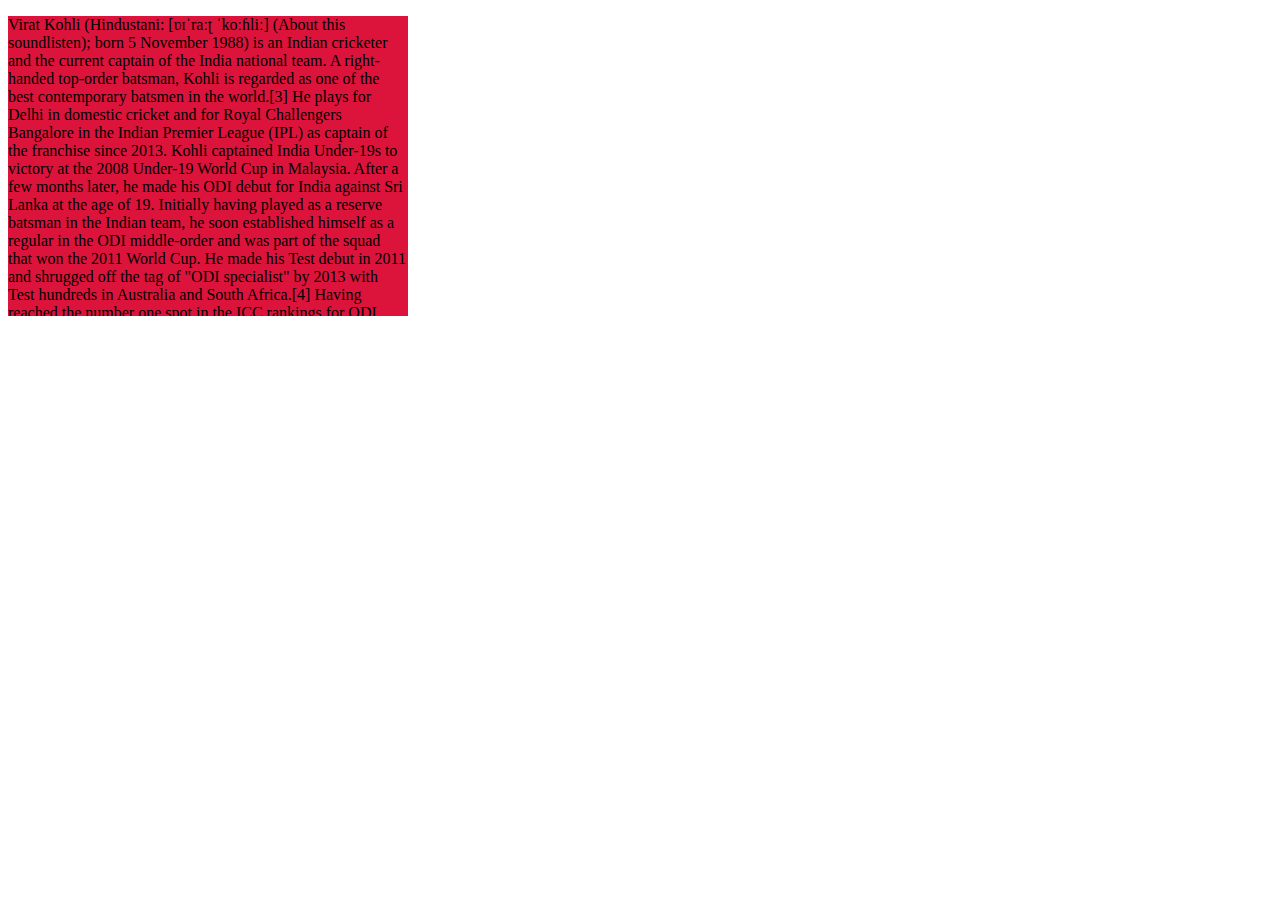
<file: index.html>
<!DOCTYPE html>
<html lang="en">
<head>
    <meta charset="UTF-8">
    <meta http-equiv="X-UA-Compatible" content="IE=edge">
    <meta name="viewport" content="width=device-width, initial-scale=1.0">
    <title>CSS Class</title>
    <link rel="stylesheet" href="./style.css">
</head>
<body>
    <!-- <div>
        <h1>We Graduated without having Any Knowledge</h1>
    </div> -->
    <p>
        Virat Kohli (Hindustani: [ʋɪˈraːʈ ˈkoːɦliː] (About this soundlisten); born 5 November 1988) is an Indian cricketer and the current captain of the India national team. A right-handed top-order batsman, Kohli is regarded as one of the best contemporary batsmen in the world.[3] He plays for Delhi in domestic cricket and for Royal Challengers Bangalore in the Indian Premier League (IPL) as captain of the franchise since 2013.

Kohli captained India Under-19s to victory at the 2008 Under-19 World Cup in Malaysia. After a few months later, he made his ODI debut for India against Sri Lanka at the age of 19. Initially having played as a reserve batsman in the Indian team, he soon established himself as a regular in the ODI middle-order and was part of the squad that won the 2011 World Cup. He made his Test debut in 2011 and shrugged off the tag of "ODI specialist" by 2013 with Test hundreds in Australia and South Africa.[4] Having reached the number one spot in the ICC rankings for ODI batsmen for the first time in 2013,[5] Kohli also found success in the Twenty20 format, winning the Man of the Tournament twice at the ICC World Twenty20 (in 2014 and 2016).

Kohli was appointed the vice-captain of the ODI team in 2012 and handed over the Test captaincy following Mahendra Singh Dhoni's Test retirement in 2014. In early 2017, he became the limited-overs captain as well after Dhoni stepped down from the position. In ODIs, Kohli has the second highest number of centuries and the highest number of centuries in run-chases in the world. He holds the world record for being the fastest batsman to 8,000, 9,000, 10,000, 11,000 and 12,000 runs in ODI cricket. Among Indian batsmen, Kohli has the best ever Test rating (937 points), ODI rating (911 points) and T20I rating (897 points).
    
</p>
</body>
</html>
</file>
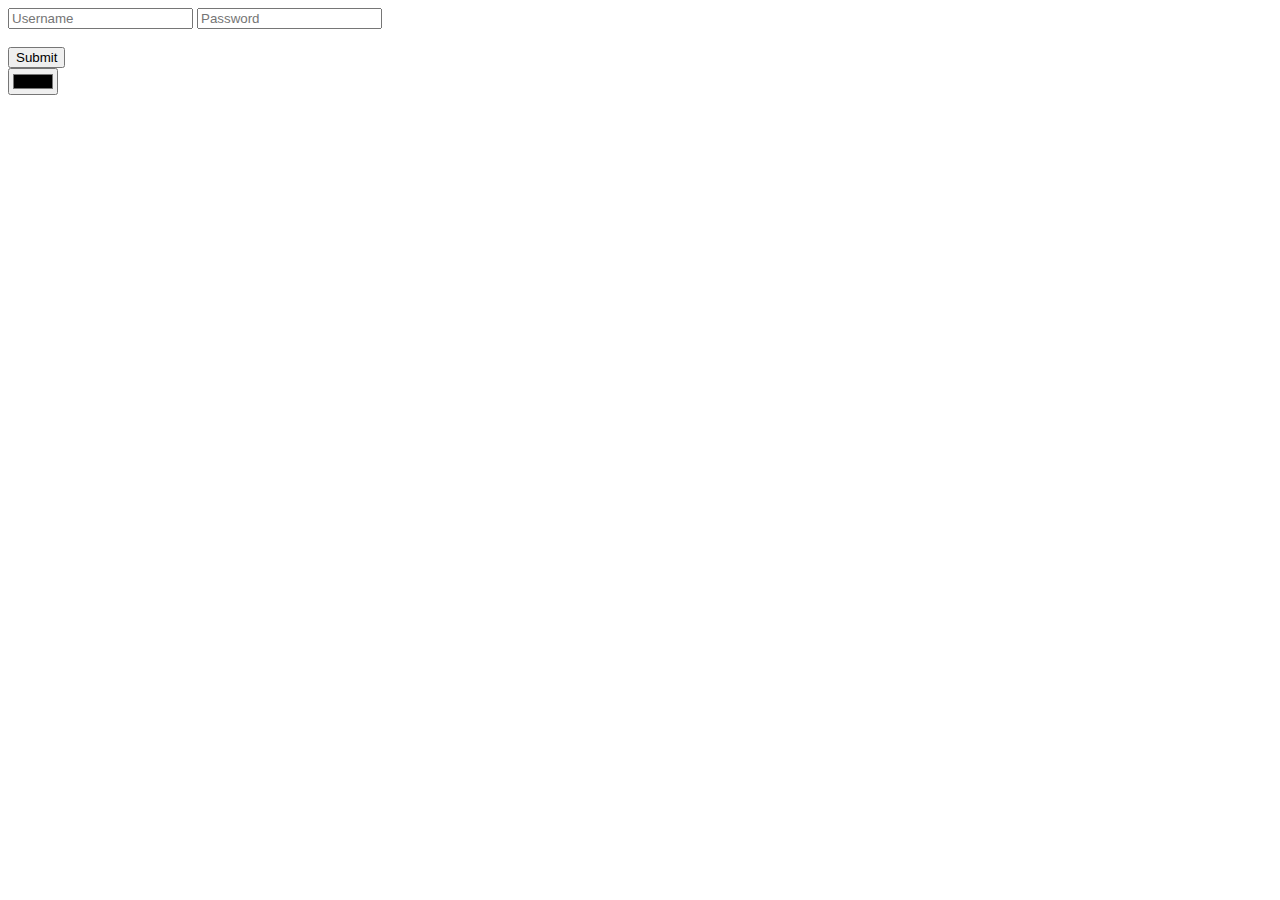
<file: forms.html>
<!DOCTYPE html>
<html lang="en">
<head>
    <meta charset="UTF-8">
    <meta http-equiv="X-UA-Compatible" content="IE=edge">
    <meta name="viewport" content="width=device-width, initial-scale=1.0">
    <title>HTML FORMS</title>
</head>
<body>
    <!-- <form> -->
<!--        
        <input type="text" placeholder="Username" required
        maxlength="10" minlength="6">
        <input type="password" placeholder="Password"> <br><br>

        <input type="email" placeholder="Email">
        <input type="url" placeholder="URL">
        <br><br>

        <input type="number" placeholder="age" min="1" max="60">
        <label>Adhar Card :</label>
        <input type="file">
         <br><br>

         <input type="date">
         <input type="time"><br><br>

         <label>Gender:</label>
         <input type="radio" name="gender" checked>Male
         <input type="radio" name="gender" disabled>Female
         <input type="radio" name="gender" disabled>Others

         <br><br>

         <label>Skills:</label>
         <input type="checkbox">Javascript
         <input type="checkbox">Angular
         <input type="checkbox">React

         <br><br>

         <textarea rows="10px" cols="50px" placeholder="Enter your Feedback"></textarea> <br><br>
        <input type="submit" value="Signup"> -->

        <!-- <button type="submit">Login</button> -->
<!-- 
        <select>
            <option>Select your state</option>
            <option>Karnataka</option>
            <option>Andhra</option>
            <option>Telangana</option>
            <option>Maharashtra</option>
            <option>Tamil Nadu</option>
            <option>Madhya Pradesh</option>
            <option>Kerala</option>
            <option>Goa</option>
        </select>

        <hr>

        <select multiple>
            <optgroup label="Non Veg">
                <option>Chicken Biryani</option>
                <option>Mutton Biryani</option>
                <option>Pepper Chicken</option>
                <option>Lemon Chicken</option>
            </optgroup>

            <optgroup label="Veg">
                <option>Idli</option>
                <option>Vada</option>
                <option>Dosa</option>
                <option>Puri</option>
            </optgroup>
        </select>

        <hr>

        <input type="search" list="colleges">

        <datalist id="colleges">
            <option>Brindavan College of Engineering</option>
            <option>srinivas Institute of technology</option>
            <option>Govt engineering College karwar</option>
            <option>Karavali Institute of Technology</option>
            <option>Nitte Meenakshi Institute of Technology</option>
            <option>Reva Institute of Technology</option>
            <option>Venkateshvara Institute of Technology</option>
            <option>BMS College of Engineering</option>
            <option>Alwas Institute of Technology</option>
            <option>Sridevi Institute of Technology</option>
            <option>Vimana Institute of Technology</option>
        </datalist> -->

    <!-- </form> -->

    <form action="./table.html" method="POST">
        <input type="text" placeholder="Username" name="User">
        <input type="password" placeholder="Password" name="Pass"> <br><br>
        <input type="submit">
    </form>

    <input type="color">

    <!-- User="Jspiders",Pass="jspraj" -->
</body>
</html>
</file>
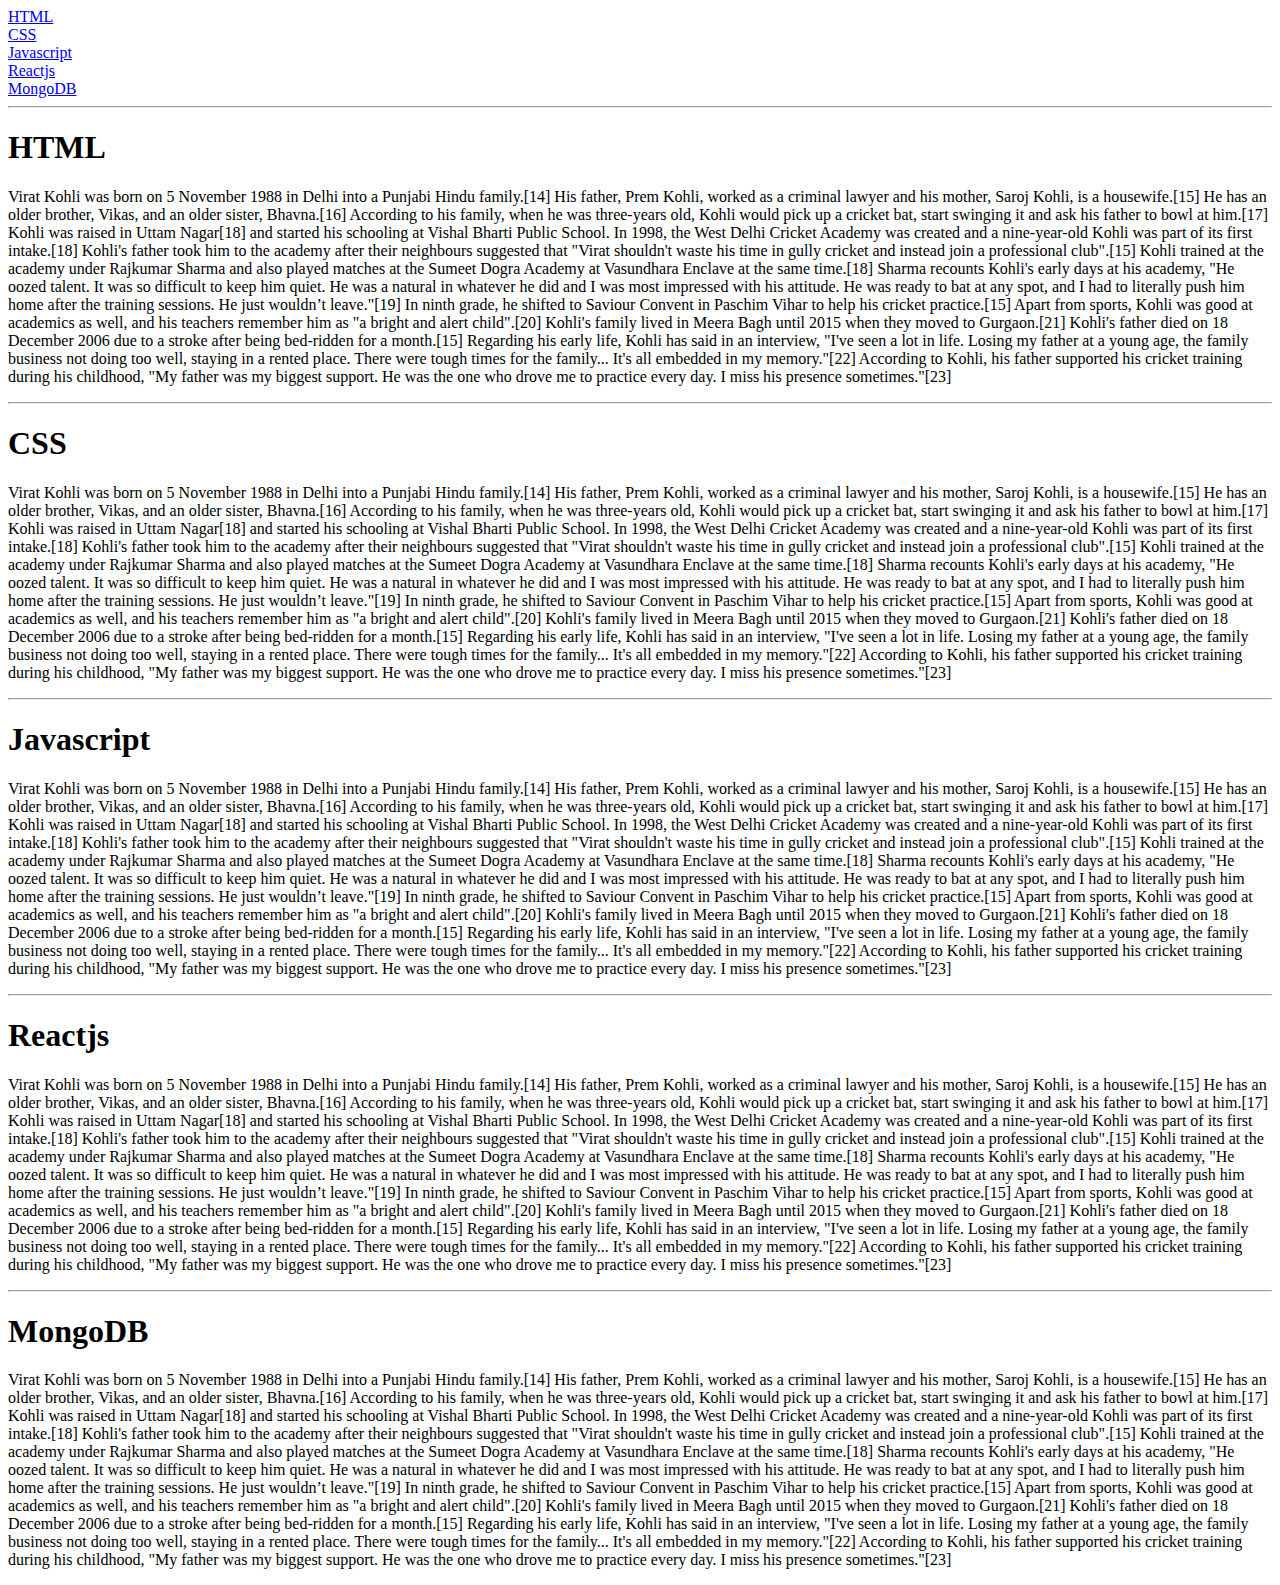
<file: hyperLinkks.html>
<!DOCTYPE html>
<html lang="en">
<head>
    <meta charset="UTF-8">
    <meta http-equiv="X-UA-Compatible" content="IE=edge">
    <meta name="viewport" content="width=device-width, initial-scale=1.0">
    <title>HyperLinks</title>
</head>
<body>
    <!-- <a href="./table.html">
        Jspiders
    </a>
    <a href="https://en.wikipedia.org/wiki/Virat_Kohli#Youth_and_domestic_career">
        Virat Kohli
    </a>
<hr>
    <a href="./images/beach.jpg">
        Beach Image
    </a>

    <hr>
    <a href="./favicon.jpg" download="dinga">
        <img width="50px" src="./images/beach.jpg" alt="">
    </a> -->

    <a href="#html" target="_blank">HTML</a> <br>
    <a href="#css">CSS</a> <br>
    <a href="#mdb">Javascript</a> <br>
    <a href="#rjs">Reactjs</a> <br>
    <a href="#mdb">MongoDB</a> <br>
<hr>

<h1 id="html">HTML</h1>
<p>
    Virat Kohli was born on 5 November 1988 in Delhi into a Punjabi Hindu family.[14] His father, Prem Kohli, worked as a criminal lawyer and his mother, Saroj Kohli, is a housewife.[15] He has an older brother, Vikas, and an older sister, Bhavna.[16] According to his family, when he was three-years old, Kohli would pick up a cricket bat, start swinging it and ask his father to bowl at him.[17]

Kohli was raised in Uttam Nagar[18] and started his schooling at Vishal Bharti Public School. In 1998, the West Delhi Cricket Academy was created and a nine-year-old Kohli was part of its first intake.[18] Kohli's father took him to the academy after their neighbours suggested that "Virat shouldn't waste his time in gully cricket and instead join a professional club".[15] Kohli trained at the academy under Rajkumar Sharma and also played matches at the Sumeet Dogra Academy at Vasundhara Enclave at the same time.[18] Sharma recounts Kohli's early days at his academy, "He oozed talent. It was so difficult to keep him quiet. He was a natural in whatever he did and I was most impressed with his attitude. He was ready to bat at any spot, and I had to literally push him home after the training sessions. He just wouldn’t leave."[19] In ninth grade, he shifted to Saviour Convent in Paschim Vihar to help his cricket practice.[15] Apart from sports, Kohli was good at academics as well, and his teachers remember him as "a bright and alert child".[20] Kohli's family lived in Meera Bagh until 2015 when they moved to Gurgaon.[21]

Kohli's father died on 18 December 2006 due to a stroke after being bed-ridden for a month.[15] Regarding his early life, Kohli has said in an interview, "I've seen a lot in life. Losing my father at a young age, the family business not doing too well, staying in a rented place. There were tough times for the family... It's all embedded in my memory."[22] According to Kohli, his father supported his cricket training during his childhood, "My father was my biggest support. He was the one who drove me to practice every day. I miss his presence sometimes."[23]
</p>

<hr>

<h1 id="css">CSS</h1>
<p>
    Virat Kohli was born on 5 November 1988 in Delhi into a Punjabi Hindu family.[14] His father, Prem Kohli, worked as a criminal lawyer and his mother, Saroj Kohli, is a housewife.[15] He has an older brother, Vikas, and an older sister, Bhavna.[16] According to his family, when he was three-years old, Kohli would pick up a cricket bat, start swinging it and ask his father to bowl at him.[17]

Kohli was raised in Uttam Nagar[18] and started his schooling at Vishal Bharti Public School. In 1998, the West Delhi Cricket Academy was created and a nine-year-old Kohli was part of its first intake.[18] Kohli's father took him to the academy after their neighbours suggested that "Virat shouldn't waste his time in gully cricket and instead join a professional club".[15] Kohli trained at the academy under Rajkumar Sharma and also played matches at the Sumeet Dogra Academy at Vasundhara Enclave at the same time.[18] Sharma recounts Kohli's early days at his academy, "He oozed talent. It was so difficult to keep him quiet. He was a natural in whatever he did and I was most impressed with his attitude. He was ready to bat at any spot, and I had to literally push him home after the training sessions. He just wouldn’t leave."[19] In ninth grade, he shifted to Saviour Convent in Paschim Vihar to help his cricket practice.[15] Apart from sports, Kohli was good at academics as well, and his teachers remember him as "a bright and alert child".[20] Kohli's family lived in Meera Bagh until 2015 when they moved to Gurgaon.[21]

Kohli's father died on 18 December 2006 due to a stroke after being bed-ridden for a month.[15] Regarding his early life, Kohli has said in an interview, "I've seen a lot in life. Losing my father at a young age, the family business not doing too well, staying in a rented place. There were tough times for the family... It's all embedded in my memory."[22] According to Kohli, his father supported his cricket training during his childhood, "My father was my biggest support. He was the one who drove me to practice every day. I miss his presence sometimes."[23]
</p>

<hr>

<h1 id="js">Javascript</h1>
<p>
    Virat Kohli was born on 5 November 1988 in Delhi into a Punjabi Hindu family.[14] His father, Prem Kohli, worked as a criminal lawyer and his mother, Saroj Kohli, is a housewife.[15] He has an older brother, Vikas, and an older sister, Bhavna.[16] According to his family, when he was three-years old, Kohli would pick up a cricket bat, start swinging it and ask his father to bowl at him.[17]

Kohli was raised in Uttam Nagar[18] and started his schooling at Vishal Bharti Public School. In 1998, the West Delhi Cricket Academy was created and a nine-year-old Kohli was part of its first intake.[18] Kohli's father took him to the academy after their neighbours suggested that "Virat shouldn't waste his time in gully cricket and instead join a professional club".[15] Kohli trained at the academy under Rajkumar Sharma and also played matches at the Sumeet Dogra Academy at Vasundhara Enclave at the same time.[18] Sharma recounts Kohli's early days at his academy, "He oozed talent. It was so difficult to keep him quiet. He was a natural in whatever he did and I was most impressed with his attitude. He was ready to bat at any spot, and I had to literally push him home after the training sessions. He just wouldn’t leave."[19] In ninth grade, he shifted to Saviour Convent in Paschim Vihar to help his cricket practice.[15] Apart from sports, Kohli was good at academics as well, and his teachers remember him as "a bright and alert child".[20] Kohli's family lived in Meera Bagh until 2015 when they moved to Gurgaon.[21]

Kohli's father died on 18 December 2006 due to a stroke after being bed-ridden for a month.[15] Regarding his early life, Kohli has said in an interview, "I've seen a lot in life. Losing my father at a young age, the family business not doing too well, staying in a rented place. There were tough times for the family... It's all embedded in my memory."[22] According to Kohli, his father supported his cricket training during his childhood, "My father was my biggest support. He was the one who drove me to practice every day. I miss his presence sometimes."[23]
</p>

<hr>

<h1 id="rjs">Reactjs</h1>
<p>
    Virat Kohli was born on 5 November 1988 in Delhi into a Punjabi Hindu family.[14] His father, Prem Kohli, worked as a criminal lawyer and his mother, Saroj Kohli, is a housewife.[15] He has an older brother, Vikas, and an older sister, Bhavna.[16] According to his family, when he was three-years old, Kohli would pick up a cricket bat, start swinging it and ask his father to bowl at him.[17]

Kohli was raised in Uttam Nagar[18] and started his schooling at Vishal Bharti Public School. In 1998, the West Delhi Cricket Academy was created and a nine-year-old Kohli was part of its first intake.[18] Kohli's father took him to the academy after their neighbours suggested that "Virat shouldn't waste his time in gully cricket and instead join a professional club".[15] Kohli trained at the academy under Rajkumar Sharma and also played matches at the Sumeet Dogra Academy at Vasundhara Enclave at the same time.[18] Sharma recounts Kohli's early days at his academy, "He oozed talent. It was so difficult to keep him quiet. He was a natural in whatever he did and I was most impressed with his attitude. He was ready to bat at any spot, and I had to literally push him home after the training sessions. He just wouldn’t leave."[19] In ninth grade, he shifted to Saviour Convent in Paschim Vihar to help his cricket practice.[15] Apart from sports, Kohli was good at academics as well, and his teachers remember him as "a bright and alert child".[20] Kohli's family lived in Meera Bagh until 2015 when they moved to Gurgaon.[21]

Kohli's father died on 18 December 2006 due to a stroke after being bed-ridden for a month.[15] Regarding his early life, Kohli has said in an interview, "I've seen a lot in life. Losing my father at a young age, the family business not doing too well, staying in a rented place. There were tough times for the family... It's all embedded in my memory."[22] According to Kohli, his father supported his cricket training during his childhood, "My father was my biggest support. He was the one who drove me to practice every day. I miss his presence sometimes."[23]
</p>

<hr>

<h1 id="mdb">MongoDB</h1>
<p>
    Virat Kohli was born on 5 November 1988 in Delhi into a Punjabi Hindu family.[14] His father, Prem Kohli, worked as a criminal lawyer and his mother, Saroj Kohli, is a housewife.[15] He has an older brother, Vikas, and an older sister, Bhavna.[16] According to his family, when he was three-years old, Kohli would pick up a cricket bat, start swinging it and ask his father to bowl at him.[17]

Kohli was raised in Uttam Nagar[18] and started his schooling at Vishal Bharti Public School. In 1998, the West Delhi Cricket Academy was created and a nine-year-old Kohli was part of its first intake.[18] Kohli's father took him to the academy after their neighbours suggested that "Virat shouldn't waste his time in gully cricket and instead join a professional club".[15] Kohli trained at the academy under Rajkumar Sharma and also played matches at the Sumeet Dogra Academy at Vasundhara Enclave at the same time.[18] Sharma recounts Kohli's early days at his academy, "He oozed talent. It was so difficult to keep him quiet. He was a natural in whatever he did and I was most impressed with his attitude. He was ready to bat at any spot, and I had to literally push him home after the training sessions. He just wouldn’t leave."[19] In ninth grade, he shifted to Saviour Convent in Paschim Vihar to help his cricket practice.[15] Apart from sports, Kohli was good at academics as well, and his teachers remember him as "a bright and alert child".[20] Kohli's family lived in Meera Bagh until 2015 when they moved to Gurgaon.[21]

Kohli's father died on 18 December 2006 due to a stroke after being bed-ridden for a month.[15] Regarding his early life, Kohli has said in an interview, "I've seen a lot in life. Losing my father at a young age, the family business not doing too well, staying in a rented place. There were tough times for the family... It's all embedded in my memory."[22] According to Kohli, his father supported his cricket training during his childhood, "My father was my biggest support. He was the one who drove me to practice every day. I miss his presence sometimes."[23]
</p>

</body>
</html>
</file>
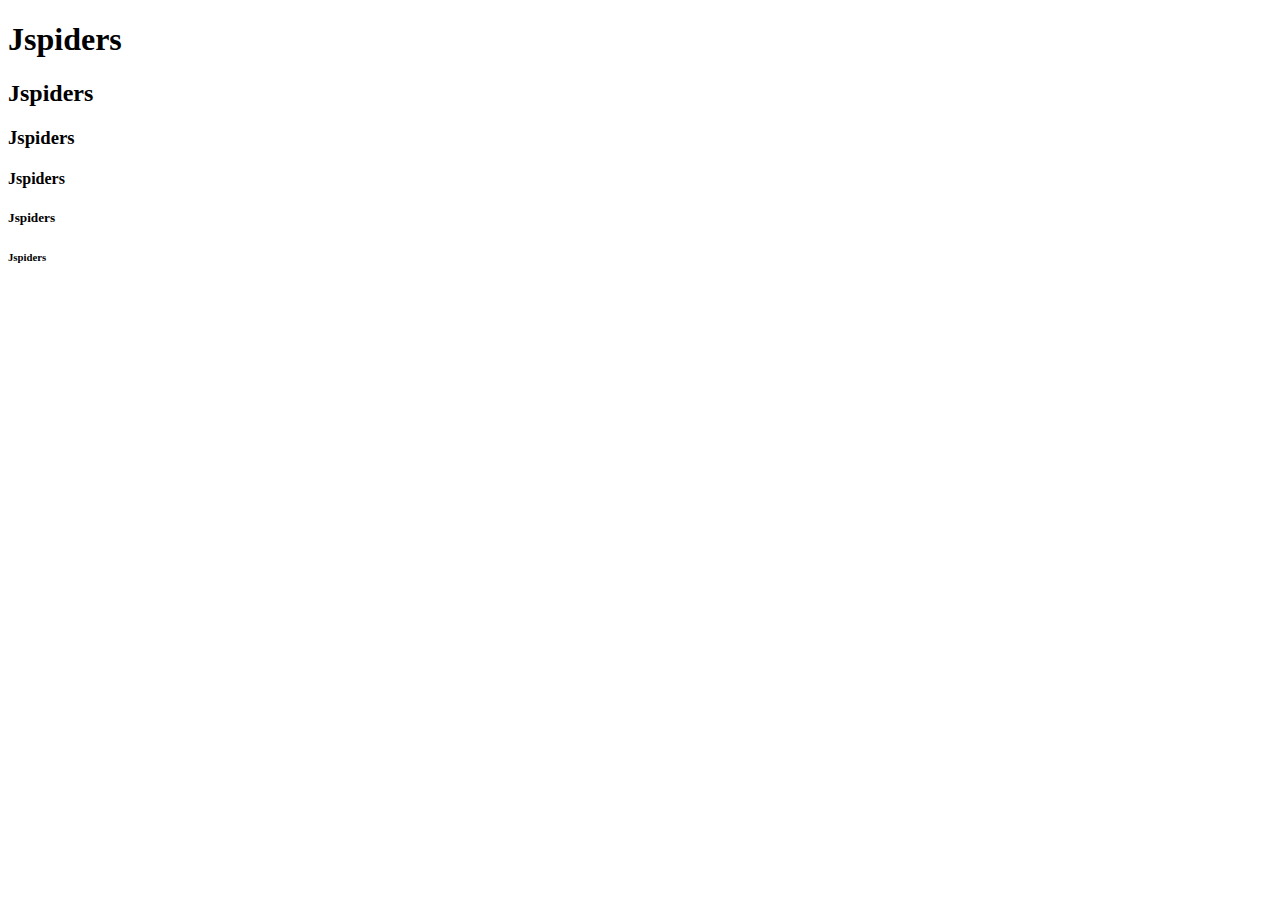
<file: list.html>
<!DOCTYPE html>
<html lang="en">
<head>
    <meta charset="UTF-8">
    <meta http-equiv="X-UA-Compatible" content="IE=edge">
    <meta name="viewport" content="width=device-width, initial-scale=1.0">
    <title>List And Marquee</title>
</head>
<body>
    <!-- <marquee direction="down" bgcolor="red" height="100px" scrolldelay="1000">
        Welcome to Jspiders
    </marquee>

    <marquee  bgcolor="red" height="100px" behavior="alternate" scrollamount="20" loop="5">
        Welcome to Qspiders
    </marquee>
    <marquee  bgcolor="red" height="100px" scrollamount="20" loop="5">
        <img src="./favicon.jpg" alt="" height="100px">
    </marquee> -->

    <!-- <p>Programming Languages</p>
    <ol type="A" start="13">
        <li>Java</li>
        <li>Jaascript</li>
        <li>Nodejs</li>
        <li>Python</li>
    </ol>

    <hr>

    <p>Programming Languages</p>
    <ul type="circle">
        <li>Java</li>
        <li>Javascript</li>
        <li>Nodejs</li>
        <li>Python</li>
    </ul>

    <hr>

    <dl>
        <dt>Javascript</dt>
        <dd>It is the only Programming Language which can be used in 
            both front end and back end part
        </dd>
    </dl> -->

    <h1>Jspiders</h1>
    <h2>Jspiders</h2>
    <h3>Jspiders</h3>
    <h4>Jspiders</h4>
    <h5>Jspiders</h5>
    <h6>Jspiders</h6>
    
</body>
</html>
</file>
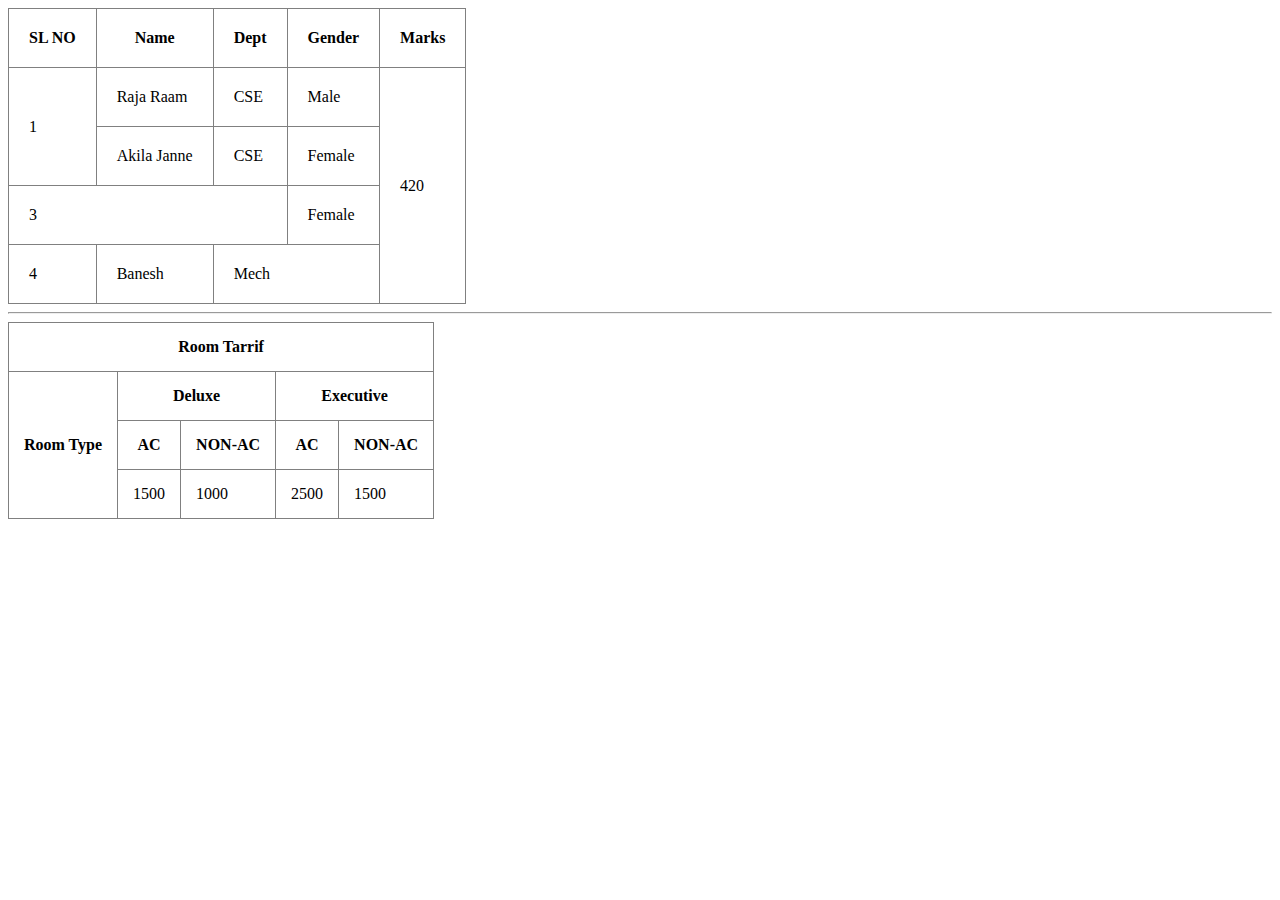
<file: table.html>
<!DOCTYPE html>
<html lang="en">
<head>
    <meta charset="UTF-8">
    <meta http-equiv="X-UA-Compatible" content="IE=edge">
    <meta name="viewport" content="width=device-width, initial-scale=1.0">
    <title>Table</title>
</head>
<body>
    <table border cellspacing="100px" cellpadding="20px" rules="all">
        <tr>
            <th>SL NO</th>
            <th>Name</th>
            <th>Dept</th>
            <th>Gender</th>
            <th>Marks</th>
        </tr>
        <tr>
            <td rowspan="2">1</td>
            <td>Raja Raam</td>
            <td>CSE</td>
            <td>Male</td>
            <td rowspan="4">420</td>
        </tr>
        <tr>
            <!-- <td>2</td> -->
            <td>Akila Janne</td>
            <td>CSE</td>
            <td>Female</td>
            <!-- <td>560</td> -->
        </tr>
        <tr>
            <td colspan="3">3</td>
            <!-- <td>Pallavi</td>
            <td>ISE</td> -->
            <td>Female</td>
            <!-- <td>580</td> -->
        </tr>
        <tr>
            <td>4</td>
            <td>Banesh</td>
            <td colspan="2">Mech</td>
            <!-- <td>Male</td> -->
            <!-- <td>620</td> -->
        </tr>
    </table>


    <hr>

    <table border rules="all" cellpadding="15px">
        <!-- tr*4>td*5 -->
        <tr>
            <th colspan="5">Room Tarrif</th>
            
        </tr>
        <tr>
            <th rowspan="3">Room Type</th>
            <th colspan="2">Deluxe</th>
            <th colspan="2">Executive</th>
        </tr>
        <tr>
            
            <th>AC</th>
            <th>NON-AC</th>
            <th>AC</th>
            <th>NON-AC</th>
        </tr>
        <tr>
           
            <td>1500</td>
            <td>1000</td>
            <td>2500</td>
            <td>1500</td>
        </tr>

    </table>
</body>
</html>
</file>
<file: style.css>
/* body
{
    background-color: crimson;
    background-image:linear-gradient(rgba(235, 17, 90, 0.5),rgba(235, 17, 90, 0.5)), url("https://images.pexels.com/photos/4101555/pexels-photo-4101555.jpeg?auto=compress&cs=tinysrgb&dpr=1&w=500");
    background-repeat: no-repeat;
    background-position: center;
    background-size: 100% 100%;
    background-attachment: fixed;
} */

/* body
{
    background-color: royalblue;
}
div
{
    background-color: crimson;
    height: 500px;
    background-image:linear-gradient(rgba(0,0,0,0.5),rgba(0,0,0,0.5)), url("https://images.pexels.com/photos/267885/pexels-photo-267885.jpeg?auto=compress&cs=tinysrgb&dpr=1&w=500");
    background-repeat: no-repeat;
    background-position: center center;
    background-size: 100% 100%;
    color: white;
    background-attachment: fixed;
} */

p
{
    background-color: crimson;
    width: 400px;
    height: 300px;
    overflow: auto;
}
</file>
